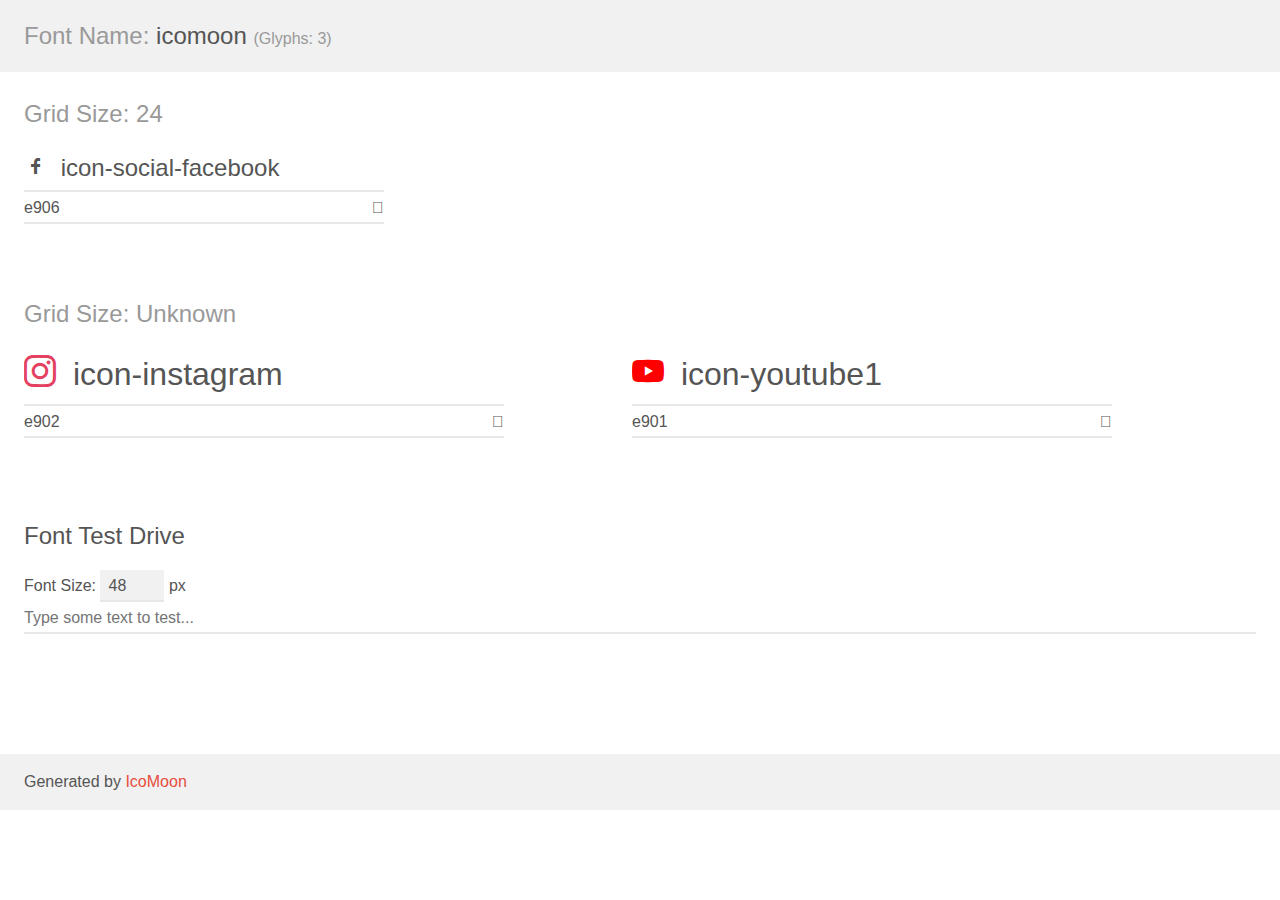
<file: markup/input/icomoon (1)/demo.html>
<!doctype html>
<html>
<head>
    <meta charset="utf-8">
    <title>IcoMoon Demo</title>
    <meta name="description" content="An Icon Font Generated By IcoMoon.io">
    <meta name="viewport" content="width=device-width, initial-scale=1">
    <link rel="stylesheet" href="demo-files/demo.css">
    <link rel="stylesheet" href="style.css"></head>
<body>
    <div class="bgc1 clearfix">
        <h1 class="mhmm mvm"><span class="fgc1">Font Name:</span> icomoon <small class="fgc1">(Glyphs:&nbsp;3)</small></h1>
    </div>
    <div class="clearfix mhl ptl">
        <h1 class="mvm mtn fgc1">Grid Size: 24</h1>
        <div class="glyph fs1">
            <div class="clearfix bshadow0 pbs">
                <span class="icon-social-facebook"></span>
                <span class="mls"> icon-social-facebook</span>
            </div>
            <fieldset class="fs0 size1of1 clearfix hidden-false">
                <input type="text" readonly value="e906" class="unit size1of2" />
                <input type="text" maxlength="1" readonly value="&#xe906;" class="unitRight size1of2 talign-right" />
            </fieldset>
            <div class="fs0 bshadow0 clearfix hidden-true">
                <span class="unit pvs fgc1">liga: </span>
                <input type="text" readonly value="" class="liga unitRight" />
            </div>
        </div>
    </div>
    <div class="clearfix mhl ptl">
        <h1 class="mvm mtn fgc1">Grid Size: Unknown</h1>
        <div class="glyph fs2">
            <div class="clearfix bshadow0 pbs">
                <span class="icon-instagram"></span>
                <span class="mls"> icon-instagram</span>
            </div>
            <fieldset class="fs0 size1of1 clearfix hidden-false">
                <input type="text" readonly value="e902" class="unit size1of2" />
                <input type="text" maxlength="1" readonly value="&#xe902;" class="unitRight size1of2 talign-right" />
            </fieldset>
            <div class="fs0 bshadow0 clearfix hidden-true">
                <span class="unit pvs fgc1">liga: </span>
                <input type="text" readonly value="" class="liga unitRight" />
            </div>
        </div>
        <div class="glyph fs2">
            <div class="clearfix bshadow0 pbs">
                <span class="icon-youtube1"></span>
                <span class="mls"> icon-youtube1</span>
            </div>
            <fieldset class="fs0 size1of1 clearfix hidden-false">
                <input type="text" readonly value="e901" class="unit size1of2" />
                <input type="text" maxlength="1" readonly value="&#xe901;" class="unitRight size1of2 talign-right" />
            </fieldset>
            <div class="fs0 bshadow0 clearfix hidden-true">
                <span class="unit pvs fgc1">liga: </span>
                <input type="text" readonly value="" class="liga unitRight" />
            </div>
        </div>
    </div>

    <!--[if gt IE 8]><!-->
    <div class="mhl clearfix mbl">
        <h1>Font Test Drive</h1>
        <label>
            Font Size: <input id="fontSize" type="number" class="textbox0 mbm"
            min="8" value="48" />
            px
        </label>
        <input id="testText" type="text" class="phl size1of1 mvl"
        placeholder="Type some text to test..." value=""/>
        <div id="testDrive" class="icon-" style="font-family: icomoon">&nbsp;
        </div>
    </div>
    <!--<![endif]-->
    <div class="bgc1 clearfix">
        <p class="mhl">Generated by <a href="https://icomoon.io/app">IcoMoon</a></p>
    </div>

    <script src="demo-files/demo.js"></script>
</body>
</html>
</file>
<file: markup/input/icomoon (1)/demo-files/demo.css>
body {
  padding: 0;
  margin: 0;
  font-family: sans-serif;
  font-size: 1em;
  line-height: 1.5;
  color: #555;
  background: #fff;
}
h1 {
  font-size: 1.5em;
  font-weight: normal;
}
small {
  font-size: .66666667em;
}
a {
  color: #e74c3c;
  text-decoration: none;
}
a:hover, a:focus {
  box-shadow: 0 1px #e74c3c;
}
.bshadow0, input {
  box-shadow: inset 0 -2px #e7e7e7;
}
input:hover {
  box-shadow: inset 0 -2px #ccc;
}
input, fieldset {
  font-family: sans-serif;
  font-size: 1em;
  margin: 0;
  padding: 0;
  border: 0;
}
input {
  color: inherit;
  line-height: 1.5;
  height: 1.5em;
  padding: .25em 0;
}
input:focus {
  outline: none;
  box-shadow: inset 0 -2px #449fdb;
}
.glyph {
  font-size: 16px;
  width: 15em;
  padding-bottom: 1em;
  margin-right: 4em;
  margin-bottom: 1em;
  float: left;
  overflow: hidden;
}
.liga {
  width: 80%;
  width: calc(100% - 2.5em);
}
.talign-right {
  text-align: right;
}
.talign-center {
  text-align: center;
}
.bgc1 {
  background: #f1f1f1;
}
.fgc1 {
  color: #999;
}
.fgc0 {
  color: #000;
}
p {
  margin-top: 1em;
  margin-bottom: 1em;
}
.mvm {
  margin-top: .75em;
  margin-bottom: .75em;
}
.mtn {
  margin-top: 0;
}
.mtl, .mal {
  margin-top: 1.5em;
}
.mbl, .mal {
  margin-bottom: 1.5em;
}
.mal, .mhl {
  margin-left: 1.5em;
  margin-right: 1.5em;
}
.mhmm {
  margin-left: 1em;
  margin-right: 1em;
}
.mls {
  margin-left: .25em;
}
.ptl {
  padding-top: 1.5em;
}
.pbs, .pvs {
  padding-bottom: .25em;
}
.pvs, .pts {
  padding-top: .25em;
}
.unit {
  float: left;
}
.unitRight {
  float: right;
}
.size1of2 {
  width: 50%;
}
.size1of1 {
  width: 100%;
}
.clearfix:before, .clearfix:after {
  content: " ";
  display: table;
}
.clearfix:after {
  clear: both;
}
.hidden-true {
  display: none;
}
.textbox0 {
  width: 3em;
  background: #f1f1f1;
  padding: .25em .5em;
  line-height: 1.5;
  height: 1.5em;
}
#testDrive {
  display: block;
  padding-top: 24px;
  line-height: 1.5;
}
.fs0 {
  font-size: 16px;
}
.fs1 {
  font-size: 24px;
}
.fs2 {
  font-size: 32px;
}
</file>
<file: markup/input/icomoon (1)/style.css>
@font-face {
  font-family: 'icomoon';
  src:  url('fonts/icomoon.eot?tye1iy');
  src:  url('fonts/icomoon.eot?tye1iy#iefix') format('embedded-opentype'),
    url('fonts/icomoon.ttf?tye1iy') format('truetype'),
    url('fonts/icomoon.woff?tye1iy') format('woff'),
    url('fonts/icomoon.svg?tye1iy#icomoon') format('svg');
  font-weight: normal;
  font-style: normal;
  font-display: block;
}

[class^="icon-"], [class*=" icon-"] {
  /* use !important to prevent issues with browser extensions that change fonts */
  font-family: 'icomoon' !important;
  speak: never;
  font-style: normal;
  font-weight: normal;
  font-variant: normal;
  text-transform: none;
  line-height: 1;

  /* Better Font Rendering =========== */
  -webkit-font-smoothing: antialiased;
  -moz-osx-font-smoothing: grayscale;
}

.icon-social-facebook:before {
  content: "\e906";
}
.icon-instagram:before {
  content: "\e902";
  color: #e4405f;
}
.icon-youtube1:before {
  content: "\e901";
  color: #f00;
}
</file>
